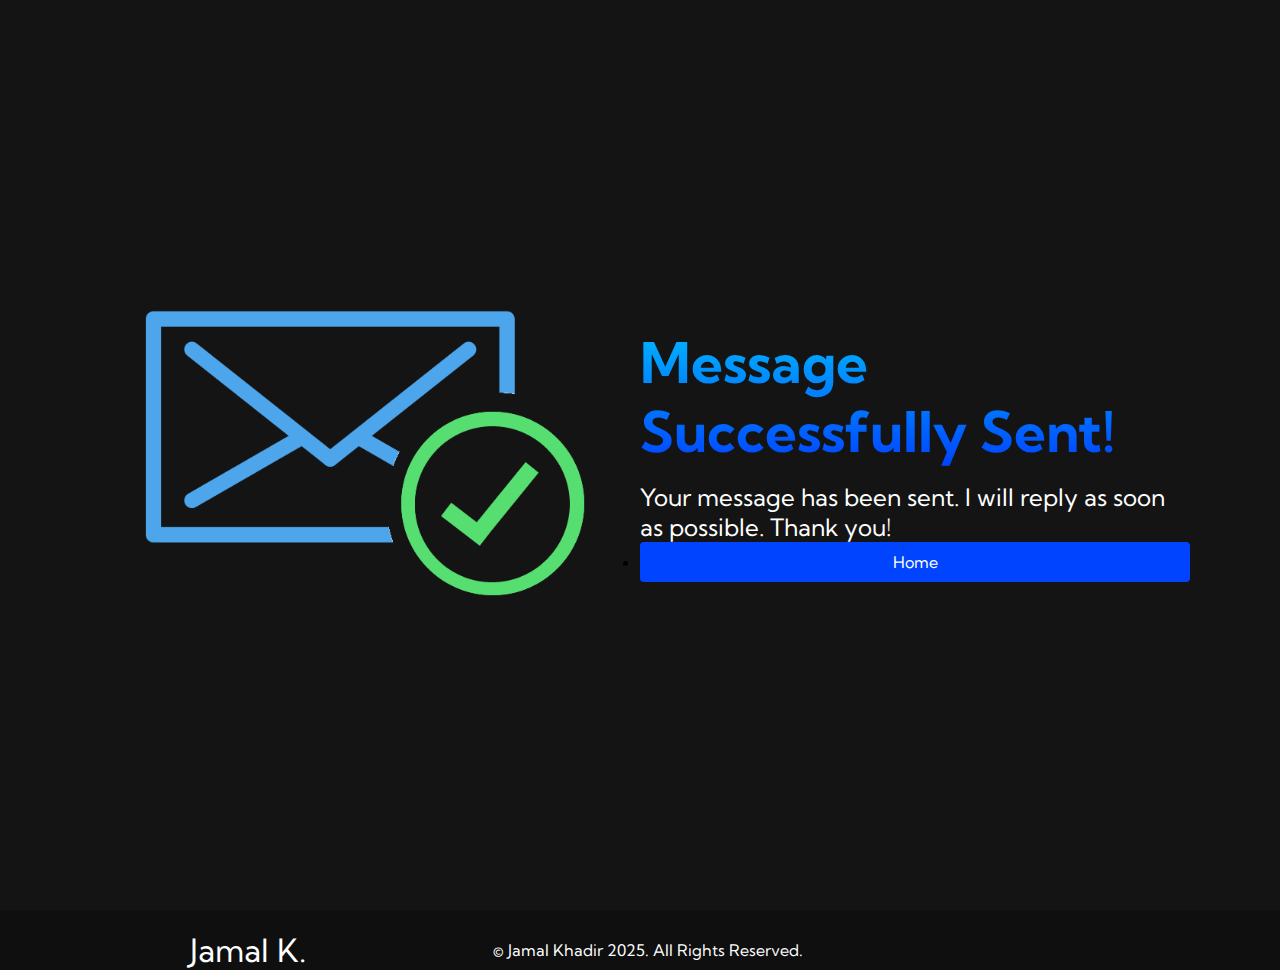
<file: thankyou.html>
<!DOCTYPE html>
<html lang="en">
<head>
    <meta charset="UTF-8">
    <meta http-equiv="X-UA-Compatible" content="IE=edge">
    <meta name="viewport" content="width=device-width, initial-scale=1.0">
    <title>Thank You!</title>
    <link rel="stylesheet" href="styles.css">
    <link rel="stylesheet" href="https://use.fontawesome.com/releases/v5.15.4/css/all.css" integrity="sha384-DyZ88mC6Up2uqS4h/KRgHuoeGwBcD4Ng9SiP4dIRy0EXTlnuz47vAwmeGwVChigm" crossorigin="anonymous"/>
    <link rel="preconnect" href="https://fonts.googleapis.com">
    <link rel="preconnect" href="https://fonts.gstatic.com" crossorigin>
    <link href="https://fonts.googleapis.com/css2?family=Kumbh+Sans&display=swap" rel="stylesheet">
</head>
<body>
    <div class="about" id = "about">
        <div class="about__container">
            <div class="about__image-container">
                <img src="images/checkmark.png" alt="checkmarkpicture" id="about__image">
            </div>
            <div class="about__content">
                <h1>Message Successfully Sent!</h1>
                <p>Your message has been sent. I will reply as soon as possible. Thank you!</p>
                <li class="main__button"><a href="/" class="button">Home</a></li>
            </div>
        </div>
    </div>
     <div class="footer__container">
        <div class="socials">
            <div class="socials-wrap">
                <div class="footer__logo">
                    <a href="/" id="footer__logo">Jamal K.</a>
                </div>
                <p class = "rights">© Jamal Khadir 2025. All Rights Reserved.</p>
                <div class="icons">
                    <a href="http://github.com/jamalkhadir" class="socials-link" target = "_blank">
                        <i class="fab fa-github"></i>
                    </a>
                </div>
            </div>
        </div>
    </div>
    <script src="app.js"></script>
</body>
</html>
</file>
<file: styles.css>
*{
    box-sizing: border-box;
    margin: 0;
    padding: 0;
    font-family: 'Kumbh Sans', sans-serif;
    scroll-behavior: smooth;
}

/* Navbar CSS */
.navbar{
    background: #0f0f0f;
    height: 80px;
    display: flex;
    justify-content: center;
    align-items: center;
    font-size: 1.2rem;
    position: sticky;
    top: 0;
    z-index: 999;
}

.navbar__container{
    display: flex;
    justify-content: space-between;
    height: 80px;
    z-index: 1;
    width: 100%;
    max-width: 1300px;
    margin: 0 auto;
    padding: 0 50px;
}

#navbar__logo{
    background-color:#006eff;
    background-image: linear-gradient(to top, blue 0%, #00ccff 100%);
    background-size: 100%;
    -webkit-background-clip: text;
    -webkit-text-fill-color: transparent;
    -moz-background-clip: text;
    -moz-text-fill-color: transparent;
    display: flex;
    align-items: center;
    cursor: pointer;
    text-decoration: none;
    font-size: 2rem;
    font-weight: 800;
}

.navbar__menu{
    display: flex;
    align-items: center;
    list-style: none;
    text-align: center;
}

.navbar__item{
    height: 80px;
}

.navbar__links{
    color: #fff;
    display: flex;
    align-items: center;
    justify-content: center;
    text-decoration: none;
    padding: 0 1rem;
    height: 100%;
    transition: all 0.5s ease;
}

.navbar__button{
    display: flex;
    justify-content: center;
    align-items: center;
    padding: 0 1rem;
    width: 100%;
}

.button{
    display: flex;
    justify-content: center;
    align-items: center;
    text-decoration: none;
    padding: 10px 20px;
    height: 100%;
    width: 100%;
    border: none;
    outline: none;
    border-radius: 4px;
    background: rgb(0, 68, 255);
    color: #fff
}

.button:hover{
    background: #00ccff;
    transition: all 0.5s ease;
}

.navbar__links:hover{
    color: #00ccff;
    transition: all 0.5s ease;
}
/* Navbar Mobile Responsiveness */
@media screen and (max-width: 960px){
    .navbar__container{
        display: flex;
        justify-content: space-between;
        height: 80px;
        z-index: 1;
        width: 100%;
        max-width: 1300px;
        padding: 0;
    }
    .navbar__menu{
        display: grid;
        grid-template-columns: auto;
        margin: 0;
        width: 100%;
        position: absolute;
        top: -1000px;
        opacity: 1;
        transition: all 0.5s ease;
        height: 50vh;
        z-index: -1;
    } 
    .navbar__menu.active{
        background: #131313;
        top: 100%;
        opacity: 1;
        transition: all 0.5s ease;
        z-index: 99;
        height: 50vh;
        font-size: 1.6rem;
    }
    #navbar__logo{
        padding-left: 25px;
    }
    .navbar__dropdown .bar{
        width: 25px;
        height: 3px;
        margin: 5px auto;
        transition: all 0.5s ease-in-out;
        background: #fff;
    }
    .navbar__item{
        width: 100%;
    }
    .navbar__links{
        text-align: center;
        padding: 2rem;
        width: 100%;
        display: table;
    }
    #dropdown-menu{
        position: absolute;
        top: 20%;
        right: 5%;
        transform: translate(5%, 20%);
    }
    .navbar__button{
        padding-bottom: 2rem;
    }
    .button{
        display: flex;
        justify-content: center;
        align-items: center;
        width: 80%;
        height: 80px;
        margin: 0;
    }
    .navbar__dropdown .bar{
        display: block;
        cursor: pointer;
    }
    #dropdown-menu.is-active .bar:nth-child(1){
        transform: translateY(8px) rotate(45deg);
    }
    #dropdown-menu.is-active .bar:nth-child(2){
        opacity: 0;
    }
    #dropdown-menu.is-active .bar:nth-child(3){
        transform: translateY(-8px) rotate(-45deg);
    }
}

/* Home CSS */
.home{
    background: #111111;
}

.home__container{
    display: flex;
    flex-direction: column;
    justify-content: center;
    align-items: center;
    max-width: 1200px;
    margin: 0 auto;
    height: 100vh;
    text-align: center;
    padding: 30px;
}

.home__header{
    font-size: 3.5rem;
    background-image: linear-gradient(to top, rgb(0, 68, 255) 0%, rgb(0, 183, 255) 100%);
    background-size: 100%;
    -webkit-background-clip: text;
    -moz-background-clip: text;
    -webkit-text-fill-color: transparent;
    -moz-text-fill-color: transparent;  
}

.home__description{
    font-weight: 500;
    font-size: 2rem;
    color: #fff;
}

.home__description span{
    color: rgb(0, 202, 0);
}

.highlight {
    border-bottom: 4px solid blue;
}

/* About CSS */

.about{
    background-color: #141414;
    padding: 50px 0;
}
.about__container{
    display: grid;
    grid-template-columns: 1fr 1fr;
    align-items: center;
    justify-content: center;
    margin: 0 auto;
    height: 90vh;
    z-index: 1;
    width: 100%;
    max-width: 1200px;
    padding: 0 50px;
}

.about__content h1{
    font-size: 3.5rem;
    background-image: linear-gradient(to top, rgb(0, 68, 255) 0%, rgb(0, 183, 255) 100%);
    background-size: 100%;
    -webkit-background-clip: text;
    -moz-background-clip: text;
    -webkit-text-fill-color: transparent;
    -moz-text-fill-color: transparent;
}

.about__content h2{
    font-size: 2rem;
    background-color:rgb(255, 255, 255);
    background-image: linear-gradient(to top, rgb(255, 255, 255) 0%, rgb(255, 255, 255) 100%);
    background-size: 100%;
    -webkit-background-clip: text;
    -moz-background-clip: text;
    -webkit-text-fill-color: transparent;
    -moz-text-fill-color: transparent;
}

.about__content p{
    margin-top: 1rem;
    font-size: 1.5rem;
    color: #fff;
}

.about__image-container{
    text-align: center;
}

#about__image{
    width: 80%;
    height: 80%;
}

/* Contact CSS */
.contact{
    background: #111111;
}

.contact__container{
    display: flex;
    flex-direction: column;
    justify-content: center;
    align-items: center;
    max-width: 1200px;
    margin: 0 auto;
    height: 90vh;
    text-align: center;
    padding: 30px;
}

.contact__container h1{
    font-size: 3.5rem;
    background-image: linear-gradient(to top, rgb(0, 68, 255) 0%, rgb(0, 183, 255) 100%);
    background-size: 100%;
    -webkit-background-clip: text;
    -moz-background-clip: text;
    -webkit-text-fill-color: transparent;
    -moz-text-fill-color: transparent;
}

.contact__container p{
    margin-top: 1rem;
    font-size: 1.5rem;
    color: #fff;
}

.contact__container form{
    margin-top: 2rem;
    display: grid;
}

form .field {
    margin-bottom: 1rem;
}

form .field input {
    width: 100%;
    height: 100%;
    outline: none;
    font-size: 20px;
}

form .message {
    margin-bottom: 1rem;
}

form .message textarea {
    outline: none;
    font-size: 20px;
    min-height: 130px;
    max-height: 230px;
    max-width: 430px;
    min-width: 430px;
}

.contact__container button {
    padding: 10px 30px;
    font-size: 1.2rem;
    color: #fff;
    background: rgb(0, 68, 255);
    cursor: pointer;
}

.contact__container button:hover{
    background: #00ccff;
    transition: all 0.5s ease-in-out;
}
/* Main Dynamic on Different Resolutions */ 
@media screen and (max-width: 768px){
    .about__container{
        display: grid;
        grid-template-columns: auto;
        align-items: center;
        justify-self: center;
        width: 100%;
        margin: 0 auto;
        height: 90vh;
    }
    .about__content{
        text-align: center;
        margin-bottom: 4rem;
    }
    .about__content h1{
        font-size: 3rem;
        margin-top: 2rem;
    }
    .about__content h2{
        font-size: 2rem;
    }
    .about__content p{
        margin-top: 1rem;
        font-size: 1.3rem;
    }
}

@media screen and (max-width: 480px){
    .about__content h1{
        font-size: 2rem;
        margin-top: 2rem;
    }
    .about__content h2{
        font-size: 1.5rem;
    }
    .about__content p{
        margin-top: 1rem;
        font-size: 1rem;
    }
    .main__button{
        padding: 12px 36px;
        margin: 2.5rem 0;
    }
}

/* Footer */
.footer__container{
    background-color: #0f0f0f;
    display: flex;
    flex-direction: column;
    justify-content: center;
    align-items: center;
}

#footer__logo{
    color: #fff;
    display: flex;
    align-items: center;
    cursor: pointer;
    text-decoration: none;
    font-size: 2rem;
}

#footer__logo:hover{
    color:#00ccff;
    transition: all 0.5s ease;
}

#footer__links{
    width: 100%;
    max-width: 1000px;
    display: flex;
    justify-content: center;
}

.socials-link{
    color: #fff;
    font-size: 50px;
}

.socials-link:hover{
    color:#00ccff;
    transition: all 0.5s ease;
}

.socials{
    max-width: 1000px;
    width: 100%;
}

.socials-wrap{
    display: flex;
    justify-content: space-between;
    align-items: center;
    width: 90%;
    max-width: 1000px;
    margin: 20px auto 0 auto;
}

.icons{
    display: flex;
    justify-content: center;
    align-items: center;
    width: 100px;
}

.social__logo{
    color: #fff;
    justify-self: flex-start;
    margin-left: 20px;
    cursor: pointer;
    text-decoration: none;
    font-size: 2rem;
    display: flex;
    align-items: center;
    margin-bottom: 16px;
}

.rights{
    color: #fff;
}

@media screen and (max-width: 820px){
    #footer__logo{
        margin-bottom: 2rem;
    }
    .rights{
        margin-bottom: 2rem;
    }
    .footer__link-wrapper{
        flex-direction: column;
    }
    .socials-wrap{
        flex-direction: column;
    }
}
</file>
